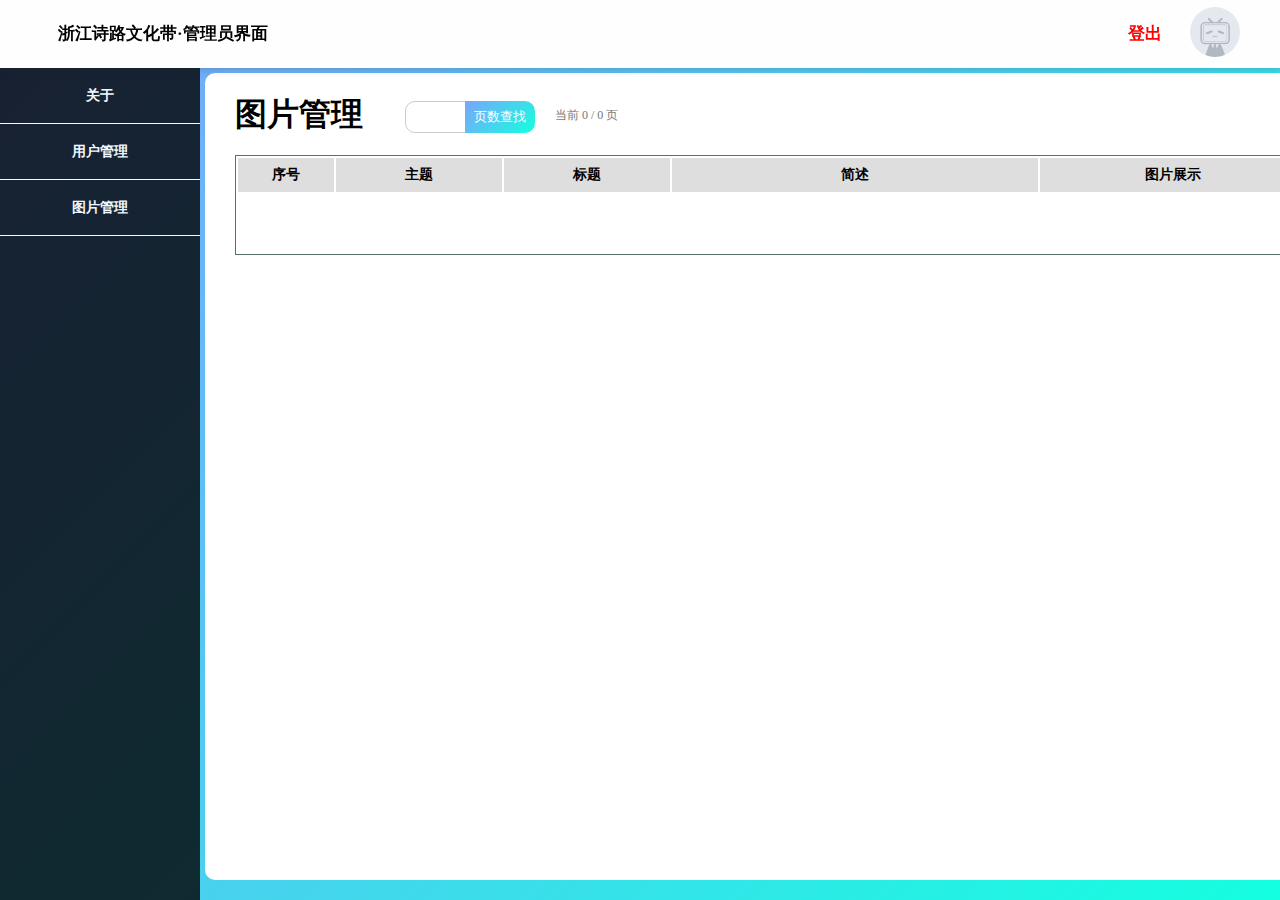
<file: front/static/html/master.html>
<!DOCTYPE html>
<html lang="en">
<head>
    <meta charset="UTF-8">
    <meta http-equiv="X-UA-Compatible" content="IE=edge">
    <meta name="viewport" content="width=device-width, initial-scale=1.0">
    <link rel="stylesheet" href="../css/headercss.css">
    <link rel="stylesheet" href="../css/log_and_register.css">
    <script src="../js/axios-min.js"></script>
    <link rel="stylesheet" href="../css/photos.css">
    <title>浙江 · 诗路文化带</title>
    <style>
        div a{
            color: black;
        }
        .tpt-login {
            width: 360px;
            height: 310px;
        }
        .header-out{
            position:fixed;
            background-color: rgba(255, 255, 255, 0.9);
            width: 100%;
            box-shadow: 0 2px 8px 0 rgb(23 44 45 / 20%);
            z-index: 999;
        }
        .header-in{
            position:fixed;
            background-color: rgb(254, 254, 254);
            width: 100%;
            box-shadow: 0 2px 8px 0 rgb(23 44 45 / 20%);
            z-index: 999;
        }
        .overlay{
            position: absolute;
            left: 0;
            top: 0;
            width: 100%;
            height: 100%;
            z-index: 1000;
            background-color: rgb(0, 0, 0, 0.5);
            display: none;
        }
        .overlay-display{
            position: absolute;
            left: 0;
            top: 0;
            width: 100%;
            height: 10000px;
            z-index: 1000;
            background-color: rgb(0, 0, 0, 0.5);
        }
        .login_end_window{
            position: absolute;
            top: 0;
            left: 0;
            bottom: 0;
            right: 0;
            height: 200px;
            width: 300px;
            background-color: white;
            padding: 16px;
            background: rgb(255, 255, 255, 0.8);
            border-radius: 10px;
            margin: auto;
            z-index: 1001;
            overflow: auto;
            display: none;
        }
        .login_end_window_display{
            position: absolute;
            top: 0;
            left: 0;
            bottom: 0;
            right: 0;
            height: 200px;
            width: 300px;
            background-color: white;
            padding: 16px;
            background: rgb(255, 255, 255);
            border-radius: 10px;
            margin: auto;
            z-index: 1001;
            overflow: auto;
        }
        .button-close{
            width: 18px;
            height: 18px;
            position: absolute;
            right: 16px;
            top: 16px;
            font-weight: 700;
            line-height: 1;
            text-decoration: none;
            color: rgba(0,0,0,.43);
            cursor: pointer;
            border: 0;
            background-color: white;
        }
        #username{
            font-size: 25px;
            background-image: linear-gradient(135deg,#7ba5fb,#14ffe0);
            border-radius: 5px;
            padding-left: 5px;
            padding-right: 5px;
            padding-bottom: 2px;
            color: white;
            display: inline-block;
            line-height: 30px;
            margin-bottom: 12px;
        }
        .choise_lab_number{
            width: 200px;
            height: 55px;
            border-bottom: #f0f8ff solid 1px;
            text-align: center;
            line-height: 55px;
            color: #f0f8ff;
            font-size: 14px;
        }
        table thead tr td{
            text-align: center;
            font-family: verdana,arial,sans-serif;
            font-size: 14px;
            font-weight: 600;
            border-width: 0px;
            padding: 8px;
            border-style: solid;
            border-color: #666666;
            background-color: #dedede;
        }
        table tbody tr td{
            text-align: center;
            font-family: verdana,arial,sans-serif;
            font-size: 13px;
            border-width: 0px;
            padding: 4px;
            border-style: solid;
            background-color: #ffffff;
        }
        table{
            border: #56706c solid 1px;
        }
        tbody tr td img{
            height: 50px;
        }
        .userChangeRewrite{
            height: 25px;
            margin-right: -10px;
            margin-top: 8px;
        }
        .userChangeDelete{
            height: 22px;
            margin-right: -10px;
            margin-top: 8px;
        }
        .picChangeRewrite{
            height: 25px;
            margin-right: -10px;
            margin-top: 8px;
        }
        .picChangeDelete{
            height: 25px;
            margin-right: -10px;
            margin-top: 8px;
        }
        #picBlankCatch tr>td:nth-child(5)>img{
            object-fit: cover;
            height: 100px;
            width: 200px;
        }
        #ChangePicDescription{
            transition: 0.5s;
            border-radius: 5px;
            border-color: #d9d9d9;
        }
        #ChangePicDescription:hover{
            border-color: #15dced;
        }
        .userlinkCSS{
            opacity: 0;
        }
        input[type='radio'] + label:before{
            content: "";
            display: inline-block;
            border-radius: 100%;
            width: 7px;
            height: 7px;
            border: 1.8px solid #d9d9d9;
            margin: 3px;
            margin-bottom: -0.5px;
        }
        input[type='radio']:checked + label:before{
            border: 2px solid #15dced;
        }
        .div-useto-leave{
            display: inline-block;
            width: 70px;
        }
        label{
            font-size: 13px;
            color: #8a8a8a;
            transition: all .3s;
        }
        label:hover{
            color: #15dced;
        }
        input[type="radio"] {
            display: none;
        }
    </style>
</head>
<body style="background-image: url(../imgs/background01.png); background-position: left top; width: 100%; background-size: 100% 100%; background-attachment: fixed;" id="body_hidden">
    <div class="header" id="header">
        <div class="header-left">
            <a class="header-logo" style="user-select: none;">浙江诗路文化带·管理员界面</a>
        </div>
        <div class="header-right">
            <a class="header-myself" href="javascript:;" onclick="jump_out()" style="color: red;">登出</a>
            <div style="display: inline-block; margin-left: 10px;">
                <img src="../imgs/user_header.jpg" style="border-radius: 100%; width:50px; height:50px;">
            </div>
            <script>
                function jump_out(){
                    location.search = ''
                    window.location.href="log.html"
                }
            </script>
        </div>
    </div>
    <div class="tpt-login" style="height:100%; width: 100%; min-width: 1300px; padding: 0;">
        <div style="height: 68px; width: 100%; background-color: #14ffe0;"></div>
        <div id="choise_lab" style="background-color: #000000cc; min-height: 300px; width: 200px; display: inline-block; position: absolute;z-index: 1;">
            <div class="choise_lab_number">
                <a href="javascript:;" style="color: #f0f8ff; display: inline-block; user-select: none;" onclick="show_main()">关于</a>
            </div>
            <div class="choise_lab_number">
                <a href="javascript:;" style="color: #f0f8ff; display: inline-block; user-select: none;" onclick="show_user()">用户管理</a>
            </div>
            <div class="choise_lab_number">
                <a href="javascript:;" style="color: #f0f8ff; display: inline-block; user-select: none;" onclick="show_pic()">图片管理</a>
            </div>
        </div>
        <div id="user_pic_back" style="background-color: #00ff2f;">
            <div style="display: inline-block; position: fixed; top: 50%; left: 50%; width: 250px; margin: -60px 0 0 -125px; height: 120px; background-color: #fafafa; z-index: 999; border-radius: 5px; border: #45c3de solid 2px; box-shadow: 2px 4px 6px 1px #838383; display: none;" id="DeleteOrNot">
                <h4 style="margin: 18px 0 25px; font-weight: 600; text-align: center; user-select: none;">= 确定删除该用户 =</h4>
                <div style="height: 30px; width: 50px; background-image: linear-gradient(135deg,#7ba5fb,#14ffe0); display: inline-block; border-radius: 5px; margin-left: 45px;">
                    <h4 style="color: #fafafa; display: inline-block; font-size: 13px; margin: 5px 10px; user-select: none; cursor:pointer;" onclick="DeleteOrNot_delete()">确 定</h4>
                </div>
                <div style="height: 30px; width: 50px; background-image: linear-gradient(135deg,#7ba5fb,#14ffe0); display: inline-block; border-radius: 5px; margin-left: 45px;">
                    <h4 style="color: #fafafa; display: inline-block; font-size: 13px; margin: 5px 10px; user-select: none; cursor:pointer;" onclick="DeleteOrNot_cancel()">取 消</h4>
                </div>
                <script>
                    var DeleteOrNot = document.getElementById('DeleteOrNot')
                    function DeleteOrNot_cancel(){
                        DeleteOrNot.style.display = 'none'
                    }
                </script>
            </div>
            <div id="user_pic_back" style="background-color: #00ff2f;">
            <div style="display: inline-block; position: fixed; top: 50%; left: 50%; width: 250px; margin: -60px 0 0 -125px; height: 120px; background-color: #fafafa; z-index: 999; border-radius: 5px; border: #45c3de solid 2px; box-shadow: 2px 4px 6px 1px #838383; display: none;" id="DeleteOrNot">
                <h4 style="margin: 18px 0 25px; font-weight: 600; text-align: center; user-select: none;">= 确定删除该用户 =</h4>
                <div style="height: 30px; width: 50px; background-image: linear-gradient(135deg,#7ba5fb,#14ffe0); display: inline-block; border-radius: 5px; margin-left: 45px;">
                    <h4 style="color: #fafafa; display: inline-block; font-size: 13px; margin: 5px 10px; user-select: none; cursor:pointer;" onclick="DeleteOrNot_delete()">确 定</h4>
                </div>
                <div style="height: 30px; width: 50px; background-image: linear-gradient(135deg,#7ba5fb,#14ffe0); display: inline-block; border-radius: 5px; margin-left: 45px;">
                    <h4 style="color: #fafafa; display: inline-block; font-size: 13px; margin: 5px 10px; user-select: none; cursor:pointer;" onclick="DeleteOrNot_cancel()">取 消</h4>
                </div>
                <script>
                    var DeleteOrNot = document.getElementById('DeleteOrNot')
                    function DeleteOrNot_cancel(){
                        DeleteOrNot.style.display = 'none'
                    }
                </script>
            </div>
            <div style="display: inline-block; position: fixed; top: 50%; left: 50%; width: 260px; margin: -125px 0 0 -130px; height: 250px; background-color: #fafafa; z-index: 999; border-radius: 5px; border: #45c3de solid 2px; box-shadow: 2px 4px 6px 1px #838383; display: none;" id="ChangeOrNot">
                <h4 style="margin: 18px 0 25px; font-weight: 600; text-align: center; user-select: none;">= 用户信息编辑 =</h4>
                <div id="userChangeUsernameTotel" style="font-size: 12px; position: absolute; top: 50px; left: 25px; color: #646464;">账号 / Username</div>
                <input type="text" name="name" placeholder="请修改账号" style="margin-bottom: 5px; width: 180px; height: 18px;position: absolute; top: 70px; left: 25px; font-size: 13px;" id="userChangeUsername">
                <div id="userChangePasswordTotel" style="font-size: 12px; position: absolute; top: 120px; left: 25px; color: #646464;">密码 / Password</div>
                <input type="text" name="text" placeholder="请修改密码" style="margin-bottom: 6px; width: 180px; height: 18px; position: absolute; top: 140px; left: 25px; font-size: 13px;" id="userChangePassword">
                <div style="height: 30px; width: 50px; background-image: linear-gradient(135deg,#7ba5fb,#14ffe0); display: inline-block; border-radius: 5px; position: absolute; bottom: 20px; left: 50px;">
                    <h4 style="color: #fafafa; display: inline-block; font-size: 13px; margin: 5px 10px; user-select: none; cursor:pointer;" onclick="ChangeOrNot_Change()">确 定</h4>
                </div>
                <div style="height: 30px; width: 50px; background-image: linear-gradient(135deg,#7ba5fb,#14ffe0); display: inline-block; border-radius: 5px; position: absolute; bottom: 20px; right: 50px;">
                    <h4 style="color: #fafafa; display: inline-block; font-size: 13px; margin: 5px 10px; user-select: none; cursor:pointer;" onclick="ChangeOrNot_cancel()">取 消</h4>
                </div>
                <script>
                    var ChangeOrNot = document.getElementById('ChangeOrNot')
                    function ChangeOrNot_cancel(){
                        ChangeOrNot.style.display = 'none'
                    }
                </script>
            </div>
            <div id="main_page" style="background-image: linear-gradient(135deg,#7ba5fb,#14ffe0); min-width: 1536px; min-height: 300px; display: inline-block; transition: 1s;position: absolute; display: none;">
                <div id="main_text" style="background-color: white; min-width: 1325px; min-height: 643px;position: absolute; left: 205px; top: 5px; border-radius: 10px;">
                    <h1 style="font-size: 120px; color: linear-gradient(135deg,#7ba5fb,#14ffe0); margin: 120px 120px 20px; user-select: none;">欢迎！</h1>
                    <p style="margin-left: 120px; font-size: 25px; user-select: none;">这里是浙江诗路带后台管理系统。</p>
                    <p style="margin-left: 120px; font-size: 25px; user-select: none;">您可以通过用户管理查看用户信息或更改其权限。</p>
                    <p style="margin-left: 120px; font-size: 25px; user-select: none;">您可以通过图片管理查看图片信息或进行编辑。</p>
                </div>
                <!-- <div style="background-color: #666666; min-width: 1336px; min-height: 300px; display: inline-block; position: absolute; left: 200px;"></div> -->
            </div>
            <div id="users_change" style="background-image: linear-gradient(135deg,#7ba5fb,#14ffe0); min-width: 600px; min-height: 300px; display: inline-block;transition: 1s;position: absolute; display: none;">
                <div id="user_text" style="background-color: white; min-width: 1325px; min-height: 643px;position: absolute; left: 205px; top: 5px; overflow:scroll; border-radius: 10px;">
                    <h1 style="margin: 20px 0 0 30px; user-select: none;">用户管理</h1>
                    <div style="width: 70px; height: 30px; display: inline-block; position: absolute; top: 28px; left: 200px;">
                        <input type="text" style="height: 30px; width: 60px; margin: 0; padding: 0; border-radius: 10px 0 0 10px; text-align: center; caret-color:#d9d9d9; border: #cbcbcb solid 1px;" id="findUserPageNum">
                    </div>
                    <div style="width: 70px; height: 32px; display: inline-block; position: absolute; top: 28px; left: 260px; border-radius: 0 10px 10px 0; cursor:pointer; background-image: linear-gradient(135deg,#7ba5fb,#14ffe0)">
                        <p style="user-select: none; font-size: 13px; line-height: 32px; text-align: center; color: #ffffff;" id="findUserPageBtn">页数查找</p>
                    </div>
                    <p style="display: inline-block; position: absolute; top: 34px; left: 350px; font-size: 12px;" id="pageNum">当前 0 / 0 页</p>
                    <a href="javascript:;" style="display: inline-block;" id="userBtnTouch">
                        <div style="background-image: linear-gradient(135deg,#7ba5fb,#14ffe0); width: 80px; height: 35px; display: inline-block; position: absolute; right: 60px; top: 30px; border-radius: 8px; color: #f0f8ff;">
                            <img src="../imgs/plus.png" style="height: 22px; margin: 7px;display: inline-block; transition: 0.3s;" id="userBtn"><p style="display: inline-block; margin-top: 6px; position: absolute; color: #f0f8ff; font-size: 16px;">新增</p>
                        </div>
                    </a>
                    <div style="border: #45c3de solid 2px; border-radius: 8px 0 8px 8px; background-color: rgb(250, 250, 250);display: inline-block; position: absolute; right: 60px; top: 70px; width: 280px; height: 300px; display: none;" id="userAddWindow">
                        <h2 style="position: absolute; top: 15px; display: inline-block; left: 15px; font-size: 18px; font-weight: 600;">= 创建用户</h2>
                        <div id="top_words01" style="font-size: 12px; position: absolute; top: 60px; left: 25px;">账号 / Username</div>
                        <input type="text" name="name" placeholder="请设置账号" style="margin-bottom: 5px; width: 200px; height: 18px;position: absolute; top: 85px; left: 25px;" id="userCreateName">
                        <div id="top_words02" style="font-size: 12px; position: absolute; top: 130px; left: 25px;">密码 / Password</div>
                        <input type="text" name="text" placeholder="请设置密码" style="margin-bottom: 6px; width: 200px; height: 18px; position: absolute; top: 155px; left: 25px;" id="userCreatePassword">
                        <button style="width: 80px; height: 40px; position: absolute; bottom: 20px; left: 100px; font-size: 18px; line-height: 40px; background-image: linear-gradient(135deg,#7ba5fb,#14ffe0); border-radius: 8px;" id="userCreateBtn">创 建</button>
                    </div>
                    <div style="margin: 0px 30px 20px;">
                        <table border="2" width="98%" height="40px" align="center">
                            <thead>
                                <tr>
                                    <td style="width: 80px;">编号</td>
                                    <td>用户名</td>
                                    <td>权限</td>
                                    <td>状态</td>
                                    <td>操作</td>
                                </tr>
                            </thead>
                            <tbody id="userBlankCatch"></tbody>
                        </table>
                    </div>
                </div>
            </div>
            <div id="pic_change" style="background-image: linear-gradient(135deg,#7ba5fb,#14ffe0); min-width: 600px; min-height: 300px; display: inline-block;transition: 1s;position: absolute;">
                <div id="pic_text" style="background-color: white; min-width: 1325px; min-height: 643px;position: absolute; left: 205px; top: 5px; overflow:scroll; border-radius: 10px;">
                    <h1 style="margin: 20px 0 0 30px;">图片管理</h1>
                    <div style="width: 70px; height: 30px; display: inline-block; position: absolute; top: 28px; left: 200px;">
                        <input type="text" style="height: 30px; width: 60px; margin: 0; padding: 0; border-radius: 10px 0 0 10px; text-align: center; caret-color:#d9d9d9; border: #cbcbcb solid 1px;" id="findPicPageNum">
                    </div>
                    <div style="width: 70px; height: 32px; display: inline-block; position: absolute; top: 28px; left: 260px; border-radius: 0 10px 10px 0; cursor:pointer; background-image: linear-gradient(135deg,#7ba5fb,#14ffe0)">
                        <p style="user-select: none; font-size: 13px; line-height: 32px; text-align: center; color: #ffffff;" id="findPicPageBtn">页数查找</p>
                    </div>
                    <p style="display: inline-block; position: absolute; top: 34px; left: 350px; font-size: 12px;" id="pageNumPic">当前 0 / 0 页</p>
                    <div style="display: inline-block; position: fixed; top: 50%; left: 50%; width: 250px; margin: -60px 0 0 -125px; height: 120px; background-color: #fafafa; z-index: 999; border-radius: 5px; border: #45c3de solid 2px; box-shadow: 2px 4px 6px 1px #838383; display: none;" id="picDeleteOrNot">
                        <h4 style="margin: 18px 0 25px; font-weight: 600; text-align: center; user-select: none;">= 确定删除该图片 =</h4>
                        <div style="height: 30px; width: 50px; background-image: linear-gradient(135deg,#7ba5fb,#14ffe0); display: inline-block; border-radius: 5px; margin-left: 45px;">
                            <h4 style="color: #fafafa; display: inline-block; font-size: 13px; margin: 5px 10px; user-select: none; cursor:pointer;" onclick="picDeleteOrNot_delete()">确 定</h4>
                        </div>
                        <div style="height: 30px; width: 50px; background-image: linear-gradient(135deg,#7ba5fb,#14ffe0); display: inline-block; border-radius: 5px; margin-left: 45px;">
                            <h4 style="color: #fafafa; display: inline-block; font-size: 13px; margin: 5px 10px; user-select: none; cursor:pointer;" onclick="picDeleteOrNot_cancel()">取 消</h4>
                        </div>
                        <script>
                            var picDeleteOrNot = document.getElementById('picDeleteOrNot')
                            function picDeleteOrNot_cancel(){
                                picDeleteOrNot.style.display = 'none'
                            }
                        </script>
                    </div>
                    <a href="javascript:;" style="display: inline-block;" id="picBtnTouch">
                        <div style="background-image: linear-gradient(135deg,#7ba5fb,#14ffe0); width: 80px; height: 35px; display: inline-block; position: absolute; right: 60px; top: 30px; border-radius: 8px; color: #f0f8ff;">
                            <img src="../imgs/plus.png" style="height: 22px; margin: 7px;display: inline-block; transition: 0.3s;" id="picBtn"><p style="display: inline-block; margin-top: 6px; position: absolute; color: #f0f8ff; font-size: 16px;">新增</p>
                        </div>
                    </a>
                    <div style="display: inline-block; position: fixed; top: 50%; left: 50%; width: 780px; margin: -225px 0 0 -390px; height: 450px; background-color: #fafafa; z-index: 999; border-radius: 5px; border: #45c3de solid 2px; box-shadow: 2px 4px 6px 1px #838383; display: none;" id="PicAddWindow">
                        <h4 style="margin: 18px 0 25px; font-weight: 600; text-align: center; user-select: none; font-size: 18px;">= 新增图片 =</h4>
                        <div style="font-size: 12px; position: absolute; top: 60px; left: 55px; color: #646464;">主题 / Location</div>
                        <input type="text" style="margin-bottom: 5px; width: 180px; height: 18px;position: absolute; top: 80px; left: 55px; font-size: 13px; color: #000000;" id="AddPicLocation">
                        <div style="font-size: 12px; position: absolute; top: 60px; left: 305px; color: #646464;">标题 / Name</div>
                        <input type="text" name="text" style="margin-bottom: 6px; width: 180px; height: 18px; position: absolute; top: 80px; left: 305px; font-size: 13px; color: #000000;" id="AddPicName">
                        <img src="../imgs/picloadready.png" style="height: 25px; position: absolute; top: 84px; right: 140px; display: none;" id="picloadready">
                        <button style="width: 70px; height: 32px; border: none; background-image: linear-gradient(135deg,#7ba5fb,#14ffe0); border-radius: 5px; position: absolute; right: 60px; top: 80px; padding: 0; display: inline-block; margin: 0; cursor: pointer;"><h1 style="font-size: 16px; margin-top: -8px; cursor: pointer;">上 传</h1></button>
                        <input type="file" id="picUpload" style="text-decoration: none; width: 70px; height: 32px; border: none; border-radius: 5px; position: absolute; right: 60px; top: 80px; padding: 0; display: inline-block; opacity: 0; cursor: pointer;">

                        <div style="font-size: 12px; position: absolute; top: 120px; left: 55px; color: #646464;">类别 / Category</div>
                        <div style="display: flex; justify-content: space-evenly; position: absolute; top: 140px; width: 100%;">
                            <input type="radio" name="kind" value="1" id="zdt"><label for="zdt" id="zdt_label">浙东唐诗路</label>
                            <!-- <div class="div-useto-leave"></div> -->
                            <input type="radio" name="kind" value="2" id="ojss"><label for="ojss" id="ojss_label">瓯江山水诗路</label>
                            <!-- <div class="div-useto-leave"></div> -->
                            <input type="radio" name="kind" value="3" id="qtj"><label for="qtj" id="qtj_label">钱塘江诗路</label>
                            <!-- <div class="div-useto-leave"></div> -->
                            <input type="radio" name="kind" value="4" id="dyh"><label for="dyh" id="dyh_label">大运河诗路</label>
                        </div>

                        <div style="font-size: 12px; position: absolute; top: 170px; left: 55px; color: #646464;">简述 / Description</div>
                        <textarea cols="30" rows="10" style="width: 640px; height: 160px; top: 190px; position: absolute; left: 55px; resize: none; padding: 15px; font-size: 14px; font-family: '黑体'; outline-color: #15dced; border: #d9d9d9 1px solid; border-radius: 5px;" id="AddPicDescription"></textarea>
                        <div style="height: 30px; width: 60px; background-image: linear-gradient(135deg,#7ba5fb,#14ffe0); display:inline-block; border-radius: 5px; position: absolute; bottom: 20px; left: 300px;">
                            <h4 style="color: #fafafa; display: inline-block; font-size: 13px; margin: 5px 15px; user-select: none; cursor:pointer;" onclick="PicAddOrNot_Add()">确 定</h4>
                        </div>
                        <div style="height: 30px; width: 60px; background-image: linear-gradient(135deg,#7ba5fb,#14ffe0); display: inline-block; border-radius: 5px; position: absolute; bottom: 20px; right: 300px;">
                            <h4 style="color: #fafafa; display: inline-block; font-size: 13px; margin: 5px 15px; user-select: none; cursor:pointer;" onclick="PicAddOrNot_cancel()">取 消</h4>
                        </div>
                    </div>
                    <script>
                        var picBtnTimes = 1
                        var category = ''
                        document.getElementById('picBtnTouch').onclick = function(){
                            document.getElementById('picBtn').style.transform = 'rotate('+picBtnTimes%2*90+'deg)'
                            if(picBtnTimes%2==1){
                                document.getElementById('PicAddWindow').style.display = ''
                            }
                            picBtnTimes++
                        }
                        zdt.onclick = function(){
                            zdt_label.style.color = "#15dced"
                            ojss_label.style.color = "#4d4d4d"
                            qtj_label.style.color = "#4d4d4d"
                            dyh_label.style.color = "#4d4d4d"
                            category = '浙东唐诗路'
                        }
                        ojss.onclick = function(){
                            zdt_label.style.color = "#4d4d4d"
                            ojss_label.style.color = "#15dced"
                            qtj_label.style.color = "#4d4d4d"
                            dyh_label.style.color = "#4d4d4d"
                            category = '瓯江山水诗路'
                        }
                        qtj.onclick = function(){
                            zdt_label.style.color = "#4d4d4d"
                            ojss_label.style.color = "#4d4d4d"
                            qtj_label.style.color = "#15dced"
                            dyh_label.style.color = "#4d4d4d"
                            category = '钱塘江诗路'  
                        }
                        dyh.onclick = function(){
                            zdt_label.style.color = "#4d4d4d"
                            ojss_label.style.color = "#4d4d4d"
                            qtj_label.style.color = "#4d4d4d"
                            dyh_label.style.color = "#15dced"
                            category = '大运河诗路'
                        }
                        setInterval(function(){
                            if(document.getElementById('picUpload').files[0]!=undefined){
                                document.getElementById('picloadready').style.display = ''
                            }
                            else{
                                document.getElementById('picloadready').style.display = 'none'
                            }
                        },500)
                        
                        function PicAddOrNot_cancel(){
                            document.getElementById('picUpload').value = ''
                            document.getElementById('picBtn').style.transform = 'rotate('+picBtnTimes%2*90+'deg)'
                            picBtnTimes++
                            document.getElementById('PicAddWindow').style.display = 'none'
                        }
                        function PicAddOrNot_Add(){
                            console.log(category)
                            // console.log(document.getElementById('picUpload').files[0])
                            console.log(document.getElementById('AddPicName').value)
                            console.log(document.getElementById('AddPicLocation').value)
                            console.log(document.getElementById('AddPicDescription').value)
                            console.log(document.getElementById('picUpload').files[0])
                            axios({
                                method: 'POST',
                                url: ' http://1.117.80.52:8033/pic/photo/uploadPic',
                                data: {
                                    name: document.getElementById('AddPicName').value,
                                    category: category,
                                    location: document.getElementById('AddPicLocation').value,
                                    description: document.getElementById('AddPicDescription').value,
                                    uploadName: 'admin',
                                    file: document.getElementById('picUpload').files[0]
                                },
                                headers: {
                                    'Content-Type': 'multipart/form-data'
                                }
                            })
                            .then(res =>{
                                console.log('////////////上传图片返回')
                                console.log(res.data)
                                if(res.data.code==1)
                                {
                                    show_picPageMessage(PagePic)
                                    document.getElementById('AddPicName').value = ''
                                    document.getElementById('AddPicLocation').value = ''
                                    document.getElementById('AddPicDescription').value = ''
                                    document.getElementById('picUpload').value = ''
                                    document.getElementById('picBtn').style.transform = 'rotate('+picBtnTimes%2*90+'deg)'
                                    picBtnTimes++
                                    document.getElementById('PicAddWindow').style.display = 'none'
                                    category = ''
                                    zdt_label.style.color = "#8a8a8a"
                                    ojss_label.style.color = "#8a8a8a"
                                    qtj_label.style.color = "#8a8a8a"
                                    dyh_label.style.color = "#8a8a8a"
                                    zdt.onclick = 'null'
                                    ojss.onclick = 'null'
                                    qtj.onclick = 'null'
                                    dyh.onclick = 'null'
                                    zdt.style.border = '1.8px solid #d9d9d9'
                                    ojss.style.border = '1.8px solid #d9d9d9'
                                    qtj.style.border = '1.8px solid #d9d9d9'
                                    dyh.style.border = '1.8px solid #d9d9d9'
                                }
                            })
                        }
                    </script>
                    <div style="display: inline-block; position: fixed; top: 50%; left: 50%; width: 780px; margin: -225px 0 0 -390px; height: 450px; background-color: #fafafa; z-index: 999; border-radius: 5px; border: #45c3de solid 2px; box-shadow: 2px 4px 6px 1px #838383; display: none;" id="PicremakeWindow">
                        <h4 style="margin: 18px 0 25px; font-weight: 600; text-align: center; user-select: none; font-size: 18px;">= 图片信息编辑 =</h4>
                        <div style="font-size: 12px; position: absolute; top: 60px; left: 55px; color: #646464;">主题 / Location</div>
                        <input type="text" style="margin-bottom: 5px; width: 180px; height: 18px;position: absolute; top: 80px; left: 55px; font-size: 13px; color: #000000;" id="ChangePicLocationS" class="zzzzzzzzzzz">
                        <div style="font-size: 12px; position: absolute; top: 60px; left: 305px; color: #646464;">标题 / Name</div>
                        <input type="text" name="text" style="margin-bottom: 6px; width: 180px; height: 18px; position: absolute; top: 80px; left: 305px; font-size: 13px; color: #000000;" id="ChangePicName">
                        <div style="font-size: 12px; position: absolute; top: 120px; left: 55px; color: #646464;">简述 / Description</div>
                        <textarea cols="30" rows="10" style="width: 640px; height: 180px; top: 140px; position: absolute; left: 55px; resize: none; padding: 15px; font-size: 14px; font-family: '黑体'; outline-color: #15dced;" id="ChangePicDescription"></textarea>
                        
                        <img src="../imgs/picloadready.png" style="height: 25px; position: absolute; top: 84px; right: 140px; display: none;" id="picchangeready">
                        <button style="width: 70px; height: 32px; border: none; background-image: linear-gradient(135deg,#7ba5fb,#14ffe0); border-radius: 5px; position: absolute; right: 60px; top: 80px; padding: 0; display: inline-block; margin: 0; cursor: pointer;"><h1 style="font-size: 16px; margin-top: -8px; cursor: pointer;">上 传</h1></button>
                        <input type="file" id="picChangeUpload" style="text-decoration: none; width: 70px; height: 32px; border: none; border-radius: 5px; position: absolute; right: 60px; top: 80px; padding: 0; display: inline-block; opacity: 0; cursor: pointer;">

                        <script>
                            setInterval(function(){
                            if(document.getElementById('picChangeUpload').files[0]!=undefined){
                                document.getElementById('picchangeready').style.display = ''
                            }
                            else{
                                document.getElementById('picchangeready').style.display = 'none'
                            }
                        },500)
                        </script>

                        <div style="height: 30px; width: 60px; background-image: linear-gradient(135deg,#7ba5fb,#14ffe0); display: inline-block; border-radius: 5px; position: absolute; bottom: 20px; left: 300px;">
                            <h4 style="color: #fafafa; display: inline-block; font-size: 13px; margin: 5px 15px; user-select: none; cursor:pointer;" onclick="PicChangeOrNot_Change()">确 定</h4>
                        </div>
                        <div style="height: 30px; width: 60px; background-image: linear-gradient(135deg,#7ba5fb,#14ffe0); display: inline-block; border-radius: 5px; position: absolute; bottom: 20px; right: 300px;">
                            <h4 style="color: #fafafa; display: inline-block; font-size: 13px; margin: 5px 15px; user-select: none; cursor:pointer;" onclick="PicChangeOrNot_cancel()">取 消</h4>
                        </div>
                        <script>
                            var PicremakeWindow = document.getElementById('PicremakeWindow')
                            function PicChangeOrNot_cancel(){
                                PicremakeWindow.style.display = 'none'
                            }
                        </script>
                    </div>
                    <div style="margin: 0px 30px;">
                        <table border="2" width="98%" height="100px" align="center">
                            <thead>
                                <tr>
                                    <td style="width: 80px;">序号</td>
                                    <td style="width: 150px;">主题</td>
                                    <td style="width: 150px;">标题</td>
                                    <td style="width: 350px;">简述</td>
                                    <td>图片展示</td>
                                    <td>操作</td>
                                </tr>
                            </thead>
                            <tbody id="picBlankCatch"></tbody>
                        </table>
                    </div>
                </div>
            </div>
        </div>
    </div>
    <script>
        var window_height = window.innerHeight;
        var window_width = window.innerWidth;
        var choise_lab = document.getElementById('choise_lab');

        var users_change = document.getElementById('users_change')
        var pic_change = document.getElementById('pic_change')
        var main_page = document.getElementById('main_page')

        var main_text = document.getElementById('main_text')
        var user_text = document.getElementById('user_text')
        var pic_text = document.getElementById('pic_text')

        var userChangeRewrite = document.getElementsByClassName('userChangeRewrite')
        var picChangeRewrite = document.getElementsByClassName('picChangeRewrite')
        var picChangeDelete = document.getElementsByClassName('picChangeDelete')
        var userChangeDelete = document.getElementsByClassName('userChangeDelete')
        
        main_page.style.height = window_height - 68 + 'px';
        main_page.style.width = window_width + 'px';
        
        pic_change.style.height = window_height - 68 + 'px';
        pic_change.style.width = window_width + 'px';

        users_change.style.height = window_height - 68 + 'px';
        users_change.style.width = window_width + 'px';

        main_text.style.height = (window_height - 68) * 0.97+ 'px';
        main_text.style.width = (window_width-200) * 0.97 + 'px';

        user_text.style.height = (window_height - 68) * 0.97+ 'px';
        user_text.style.width = (window_width-200) * 0.97 + 'px';

        pic_text.style.height = (window_height - 68) * 0.97+ 'px';
        pic_text.style.width = (window_width-200) * 0.97 + 'px';
        
        choise_lab.style.height = window_height - 68 + 'px';

        window.onscroll=function(){
		    //获取滚动条位置
            var jhlheight=document.documentElement.scrollTop||document.body.scrollTop
            //判断滚动条位置
            if(jhlheight>=100){
                header.className = "header-out"
            }else{
                header.className = "header-in"
            }
        }
        function show_user(){
            pic_change.style.display = 'none'
            main_page.style.display = 'none'
            users_change.style.display = ''
        }
        function show_pic(){
            pic_change.style.display = ''
            main_page.style.display = 'none'
            users_change.style.display = 'none'
        }
        function show_main(){
            pic_change.style.display = 'none'
            main_page.style.display = ''
            users_change.style.display = 'none'
        }

        var userAddWindow = document.getElementById('userAddWindow')
        var userBtnTouch = document.getElementById('userBtnTouch')
        var userBtn = document.getElementById('userBtn')
        var userBtnTimes = 0
        userBtnTouch.onclick = function(){
            if(userBtnTimes==0){
                userBtn.style.transform = 'rotate(45deg)'
                userBtnTimes = 1
                userAddWindow.style.display = ''
            }
            else{
                userBtn.style.transform = 'rotate(0deg)'
                userBtnTimes = 0
                userAddWindow.style.display = 'none'
            }
        }
        var page = 1
        var deleteWho = -1//用户点击删除之后，该行的序号由此接收，之后在确认界面中使用
        show_userPageMessage(1)
        function show_userPageMessage(messagePage){
            document.getElementById('userBlankCatch').innerHTML = ''
            axios({
                method: 'GET',
                url: ' http://1.117.80.52:8033/pic/user/getPageUsers/'+messagePage+'/10',
                // data: {
                //     username: document.getElementById("username").value,
                //     password: document.getElementById("password").value
                // }
            })
            .then(res =>{
                console.log('/////////////获取用户返回');
                console.log(res.data);
                document.getElementById('pageNum').innerText = '当前 '+res.data.data.currentPage+' / '+res.data.data.totalPage+' 页'
                page = res.data.data.currentPage
                for(var lines = 0; lines < res.data.data.items.length; lines++){

                        var userLine = document.createElement('tr')//整个用户行
                        var userNum = document.createElement('td')//序号
                        var userName = document.createElement('td')//
                        var userIsAdmin = document.createElement('td')//是否管理员
                        var userIsDeleted = document.createElement('td')//是否启用
                        var userChangeAndDelete = document.createElement('td')//td盒子
                        var aChange = document.createElement('a')//编辑a
                        var aDelete = document.createElement('a')//删除a
                        var imgChange = document.createElement('img')//编辑图片
                        var imgDelete = document.createElement('img')//删除图片

                        userChangeAndDelete.style.width = '140px'
                        aChange.href = 'javascript:;'
                        aDelete.href = 'javascript:;'
                        imgChange.src = '../imgs/change.png'
                        imgChange.className = 'userChangeRewrite'
                        imgDelete.src = '../imgs/delete.png'
                        imgDelete.className = 'userChangeDelete'


                        userNum.innerText = res.data.data.items[lines]['id']
                        userName.innerText = res.data.data.items[lines]['username']
                        if(res.data.data.items[lines]['isAdmin']==false)userIsAdmin.innerText='用户'
                        else userIsAdmin.innerText='管理员'
                        if(res.data.data.items[lines]['deleted']==false)userIsDeleted.innerText='启用'
                        else userIsDeleted.innerText='禁用'

                        aChange.appendChild(imgChange);
                        aDelete.appendChild(imgDelete);
                        userChangeAndDelete.appendChild(aChange);
                        userChangeAndDelete.appendChild(aDelete);
                        userLine.appendChild(userNum);
                        userLine.appendChild(userName);
                        userLine.appendChild(userIsAdmin);
                        userLine.appendChild(userIsDeleted);
                        userLine.appendChild(userChangeAndDelete);
                        document.getElementById('userBlankCatch').appendChild(userLine);
                }
                for(let i = 0; i<res.data.data.items.length; i++){
                    userChangeRewrite[i].onclick = function(){
                        ChangeOrNot.style.display = ''
                        deleteWho=userChangeDelete[i].parentElement.parentElement.parentElement.getElementsByTagName('td')[0].innerText
                    }
                    userChangeDelete[i].onclick = function(){
                        DeleteOrNot.style.display = ''
                        deleteWho=userChangeDelete[i].parentElement.parentElement.parentElement.getElementsByTagName('td')[0].innerText 
                    }
                }
            })
        }
        ///////////////////////////////////
        //  图片信息显示
        //////////////////////////////////
        var PagePic = 1 
        var PICdeleteWho = -1//用于储存图片的id 注意不是图片在该页的序号 图片在该页只有 0-9 的值
        show_picPageMessage(1)
        function show_picPageMessage(messagePagePic){
            document.getElementById('picBlankCatch').innerHTML = ''
            axios({
                method: 'GET',
                url: ' http://1.117.80.52:8033/pic/photo/getPagePics/'+messagePagePic+'/10',
                // data: {
                //     username: document.getElementById("username").value,
                //     password: document.getElementById("password").value
                // }
            })
            .then(res =>{
                console.log('/////////////获取图片返回');
                console.log(res.data);
                document.getElementById('pageNumPic').innerText = '当前 '+res.data.data.currentPage+' / '+res.data.data.totalPage+' 页'
                page = res.data.data.currentPage
                for(var lines = 0; lines < res.data.data.items.length; lines++){

                        var picLine = document.createElement('tr')//整个图片行
                        var picNum = document.createElement('td')//序号
                        var picName = document.createElement('td')//主题
                        var picLocation = document.createElement('td')//标题
                        var picDescription = document.createElement('td')//简述
                        var picBox = document.createElement('td')//图片盒子
                        var picImg = document.createElement('img')//图片
                        var picChangeAndDelete = document.createElement('td')//td盒子
                        var picAChange = document.createElement('a')//编辑a
                        var picADelete = document.createElement('a')//删除a
                        var picImgChange = document.createElement('img')//编辑图片
                        var picImgDelete = document.createElement('img')//删除图片

                        picChangeAndDelete.style.width = '140px'
                        picAChange.href = 'javascript:;'
                        picADelete.href = 'javascript:;'
                        picImgChange.src = '../imgs/change.png'
                        picImgChange.className = 'picChangeRewrite'
                        picImgDelete.src = '../imgs/delete.png'
                        picImgDelete.className = 'picChangeDelete'
                        picDescription.style.borderBottom = '#cbcbcb solid 1px'
                        picLocation.style.borderBottom = '#cbcbcb solid 1px'
                        picName.style.borderBottom = '#cbcbcb solid 1px'

                        picNum.innerText = res.data.data.items[lines]['id']
                        picName.innerText = res.data.data.items[lines]['name']
                        picLocation.innerText = res.data.data.items[lines]['location']
                        picDescription.innerText = res.data.data.items[lines]['description']
                        picImg.src = 'https://zjsl-1314394482.cos.ap-shanghai.myqcloud.com'+res.data.data.items[lines]['url']

                        picAChange.appendChild(picImgChange);
                        picADelete.appendChild(picImgDelete);
                        picChangeAndDelete.appendChild(picAChange);
                        picChangeAndDelete.appendChild(picADelete);
                        picBox.appendChild(picImg);
                        picLine.appendChild(picNum);
                        picLine.appendChild(picName);
                        picLine.appendChild(picLocation);
                        picLine.appendChild(picDescription);
                        picLine.appendChild(picBox);
                        picLine.appendChild(picChangeAndDelete);
                        document.getElementById('picBlankCatch').appendChild(picLine);
                }
                for(let i = 0; i<res.data.data.items.length; i++){
                    picChangeRewrite[i].onclick = function(){
                        // console.log('re'+i)
                        PicremakeWindow.style.display = ''
                        document.getElementById('ChangePicDescription').value = this.parentElement.parentElement.parentElement.getElementsByTagName('td')[3].innerText
                        document.getElementById('ChangePicLocationS').value = this.parentElement.parentElement.parentElement.getElementsByTagName('td')[2].innerText
                        document.getElementById('ChangePicName').value = this.parentElement.parentElement.parentElement.getElementsByTagName('td')[1].innerText
                        PICdeleteWho=this.parentElement.parentElement.parentElement.getElementsByTagName('td')[0].innerText
                    }
                    picChangeDelete[i].onclick = function(){
                        // console.log('de'+i)
                        picDeleteOrNot.style.display = ''
                        PICdeleteWho=this.parentElement.parentElement.parentElement.getElementsByTagName('td')[0].innerText
                        PICurl = this.parentElement.parentElement.parentElement.getElementsByTagName('td')[4].getElementsByTagName('img')[0].src.replace('https://zjsl-1314394482.cos.ap-shanghai.myqcloud.com/','')
                    }
                }
            })
        }
        function DeleteOrNot_delete(){
            axios({
            method: 'DELETE',
            url: ' http://1.117.80.52:8033/pic/user/delete/'+deleteWho
            // data: {
            //     username: document.getElementById("username").value,
            //     password: document.getElementById("password").value
            // }
            })
            .then(res =>{
                console.log('/////////////删除返回\n');
                console.log(res.data);
                if(res.data.code==1)
                {
                    show_userPageMessage(page)
                    document.getElementById('DeleteOrNot').style.display = 'none'
                }
            })
        }
        function ChangeOrNot_Change(){
            axios({
            method: 'PUT',
            url: ' http://1.117.80.52:8033/pic/user/update',
            data: {
                id: deleteWho,
                username: document.getElementById("userChangeUsername").value,
                password: document.getElementById("userChangePassword").value
            }
            })
            .then(res =>{
                console.log('/////////////用户信息修改返回\n');
                console.log(res.data);
                if(res.data.code==1)
                {
                    show_userPageMessage(page)
                    document.getElementById('ChangeOrNot').style.display = 'none'
                    document.getElementById("userChangeUsername").value = ''
                    document.getElementById("userChangePassword").value = ''
                }
            })
        }
        document.getElementById('findUserPageBtn').onclick = function(){
            page = document.getElementById('findUserPageNum').value
            show_userPageMessage(page)
        }
        document.getElementById('findPicPageBtn').onclick = function(){
            PagePic = document.getElementById('findPicPageNum').value
            show_picPageMessage(PagePic)
        }

        document.getElementById('userCreateBtn').onclick = function(){
            axios({
                method: 'POST',
                url: ' http://1.117.80.52:8033/pic/user/login',
                data: {
                    username: document.getElementById("userCreateName").value,
                    password: document.getElementById("userCreatePassword").value
                }
            })
            .then(res =>{
                console.log('//////////////////用户创建返回')
                console.log(res.data);
                if(res.data.code==1)
                {
                    show_userPageMessage(page)
                    userBtn.style.transform = 'rotate(0deg)'
                    userBtnTimes = 0
                    userAddWindow.style.display = 'none'
                    document.getElementById("userCreateName").value = ''
                    document.getElementById("userCreatePassword").value = ''
                }
            })
        }
        function PicChangeOrNot_Change(){
            // console.log(PICdeleteWho+'\n'+document.getElementById('ChangePicDescription').value+'\n'+document.getElementsByClassName('zzzzzzzzzzz')[0].value+'\n'+document.getElementById('ChangePicName').value)
            if(document.getElementById('picChangeUpload').files[0]==undefined){
                axios({
                    method: 'PUT',
                    url: 'http://1.117.80.52:8033/pic/photo/updatePic',
                    data: {
                        name: document.getElementById('ChangePicName').value,
                        location: document.getElementsByClassName('zzzzzzzzzzz')[0].value,
                        description: document.getElementById('ChangePicDescription').value,
                        picId: parseInt(PICdeleteWho)
                    },
                    headers: {
                        "Content-Type": "application/json;charset=UTF-8"
                    }
                })
                .then(res =>{
                    console.log('//////////////////图片信息修改返回')
                    console.log(res.data);
                    if(res.data.code==1)
                    {
                        show_picPageMessage(PagePic)
                        PicremakeWindow.style.display = 'none'
                        document.getElementById('ChangePicDescription').value = ''
                        document.document.getElementsByClassName('zzzzzzzzzzz')[0].value = ''
                        document.getElementById('ChangePicName').value = ''
                    }
                })
            }else{
                axios({
                    method: 'PUT',
                    url: 'http://1.117.80.52:8033/pic/photo/updatePic',
                    data: {
                        name: document.getElementById('ChangePicName').value,
                        location: document.getElementsByClassName('zzzzzzzzzzz')[0].value,
                        description: document.getElementById('ChangePicDescription').value,
                        picId: parseInt(PICdeleteWho),
                        file: document.getElementById('picChangeUpload').files[0]
                    },
                    headers: {
                        'Content-Type': 'multipart/form-data;application/json;charset=UTF-8'
                    }
                })
                .then(res =>{
                    console.log('//////////////////图片信息修改返回')
                    console.log(res.data);
                    if(res.data.code==1)
                    {
                        show_picPageMessage(PagePic)
                        PicremakeWindow.style.display = 'none'
                        document.getElementById('ChangePicDescription').value = ''
                        document.getElementsByClassName('zzzzzzzzzzz')[0].value = ''
                        document.getElementById('ChangePicName').value = ''
                        document.getElementById('picChangeUpload').value = ''
                    }
                })
            }
            
        }
        function picDeleteOrNot_delete(){
            PICurl = decodeURI(PICurl)
            console.log(PICdeleteWho)
            console.log (PICurl)
            axios({
                method: 'DELETE',
                url: 'http://1.117.80.52:8033/pic/photo/deletePic',
                data: {
                    picId: PICdeleteWho,
                    url: PICurl
                },
                headers:{
                    'Content-Type': 'application/x-www-form-urlencoded'
                }
            })
            .then(res =>{
                console.log('/////////////删除返回\n');
                console.log(res.data);
                if(res.data.code==1)
                {
                    document.getElementById('picDeleteOrNot').style.display = 'none'
                    show_picPageMessage(page)
                    PICurl = ''
                    PICdeleteWho = ''
                }
            })
        }
    </script>
</body>
</html>
</file>
<file: front/static/css/headercss.css>
*{
    margin: 0;
    padding: 0;
}
.header-left{
    height: 68px;
    align-items: center;
    margin-left: 40px;
    display: flex;
    float: left;
}
.header-right{
    height: 68px;
    align-items: center;
    margin-right: 40px;
    display: flex;
    float: right;
}
.header-logo{
    float: left;
} 
.header-myself{
    float: right;
}
.header-text{
    float: right;
}
div a{
    font-size: 17px;
    line-height: 24px;
    color: rgb(255, 255, 255);
    font-weight: 600;
    margin-right: 18px;
    margin-left: 18px;
    transition-property: color;
    transition-duration: 0.3s;
    transition-timing-function: ease;
    transition-delay: 0s;
    text-decoration: none;
}
div a:hover{
    color: #15dced;
}
.header{
    position:fixed;
    background-color: rgb(254, 254, 254,0);
    width: 100%;
    z-index: 999;
}
</file>
<file: front/static/css/log_and_register.css>
.tpt-login {
    width: 360px;
    height: 370px;
    padding: 35px 30px 40px;
    background: rgb(255, 255, 255,0.9);
    border-radius: 8px;
    margin: auto;
}
.tpt-login h2 {
    font-size:24px;
    font-size: 22px;
    font-weight: 600;
    padding-bottom: 30px;
    text-align: center;
    color: #333;
}
.tpt-login input{
    position: relative;
    display: inline-block;
    font-size: 14px;
    height: 28px;
    border-radius: 4px;
    padding: 6px 7px 6px 16px;
    color: rgb(0, 0, 0, 0.65);
    border: 1px solid #d9d9d9;
    transition: all .3s;
    width: 332px;
    margin-bottom: 20px;
    outline-color: #15dced;
    caret-color: #15dced;
}
input:hover{
    border: 1px solid #15dced;
}

.tpt-login button {
    display: inline-block;
    height: 50px;
    line-height: 50px;
    width: 350px;
    background: #1e9fff;
    color: #fff;
    font-size: 16px;
    margin-top: 15px;
    margin-bottom: 10px;
    border: none;
    border-radius: 2px;
    cursor: pointer;
}
.tpt-login p {
    font-size: 14px;
    color: #777;
}
.tpt-login a {
    font-size: 14px;
    color: #3581b9;
}
a {
    text-decoration: none;
}
li {
    list-style: none;
}
.header{
    position:fixed;
    background-color: rgb(254, 254, 254);
    width: 100%;
    box-shadow: 0 2px 8px 0 rgb(23 44 45 / 20%);
    z-index: 999;
}
</file>
<file: front/static/css/photos.css>
.first_div{
    width: 250px; height:250px; background-color: rgba(199, 199, 199, 0.6); border-radius: 8px; text-align: center; display: inline-block; margin: 20px;
}
.second_div{
    overflow: hidden; height: 75%; width: 90%;border-radius: 8px; display: inline-block; background-color: rgb(242, 244, 246, 0.8); margin-top: 12px;
}
.the_a{
    margin: 0px;
}
.the_img{
    width: 100%; align-self:center; display: inline-block;position: relative; top: 50%; left: 50%; transform: translate(-50%,-50%);
}
.the_img_heightmax{
    width: 100%; align-self:center; display: inline-block;position: relative; top: 50%; left: 50%; transform: translate(-50%,-50%);
}
#first_p{
    text-align: left; margin-left: 14px; color: black; font-size: 17px;
}
.second_p{
    display: inline; float: left; margin-left: 16px; font-size: 10px; color: #777;
}
.third_p{
    display: inline; float: right; margin-right: 16px; font-size: 10px; color: #777;width: 120px;text-align: right;
    white-space: nowrap;
    overflow: hidden;
    text-overflow: ellipsis;
}
</file>
